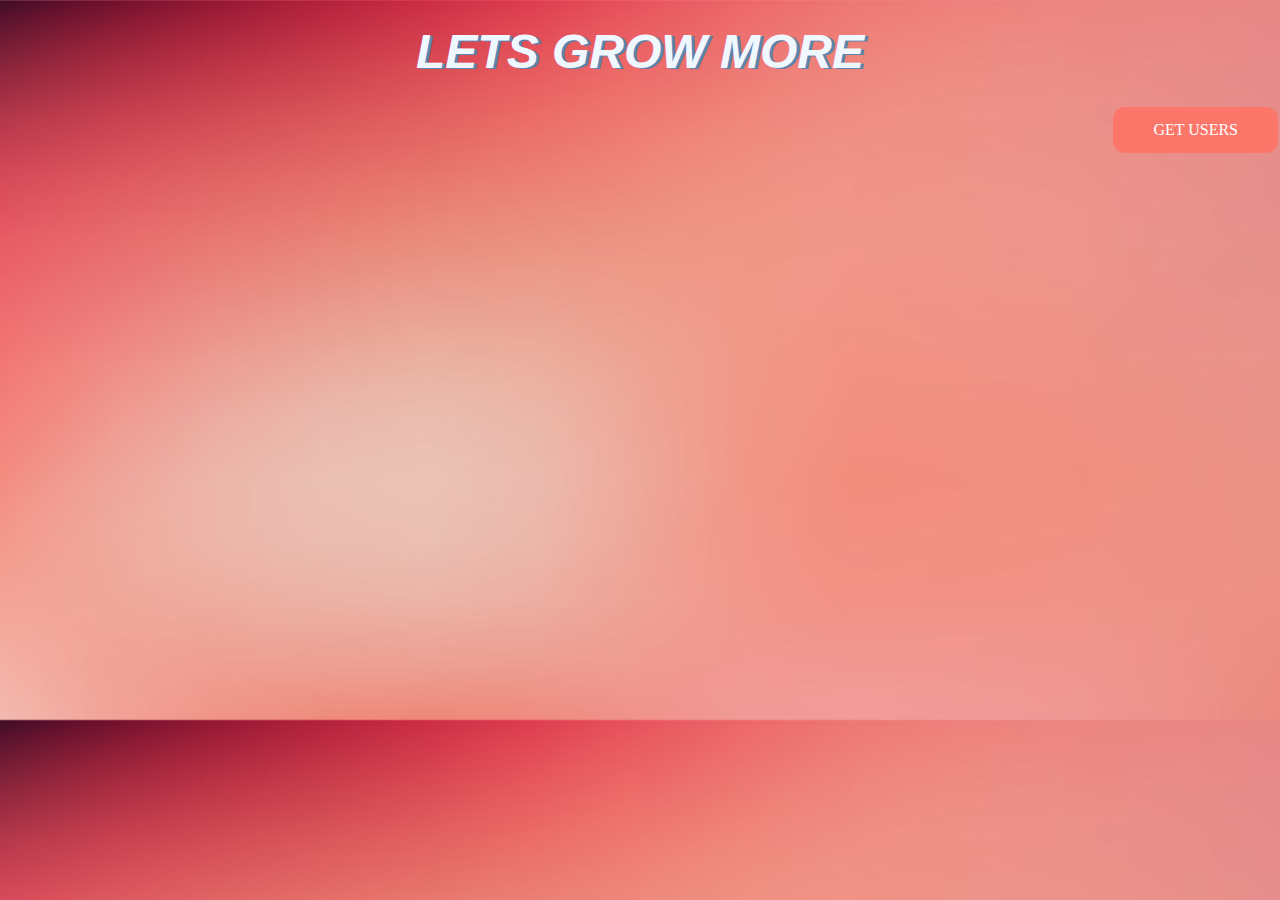
<file: index.html>
<!DOCTYPE html>
<html lang="en">
    <head>
        <meta charset="UTF-8">
        <meta http-equiv="X-UA-Compatible" content="IE=edge">
        <meta name="viewport" content="width=device-width,initial-scale=1.0">
        <title>
           LGM TASK 2
        </title>
        <link rel="stylesheet" href="style.css">
  
        
    </head>
<body style="background-size: cover; background-image: url('background.jpg');">
   
    <h1 CLASS="heading">LETS GROW MORE</h1>
    <a class="btn" href="cards.html">GET USERS</a>
</body>


</html>
</file>
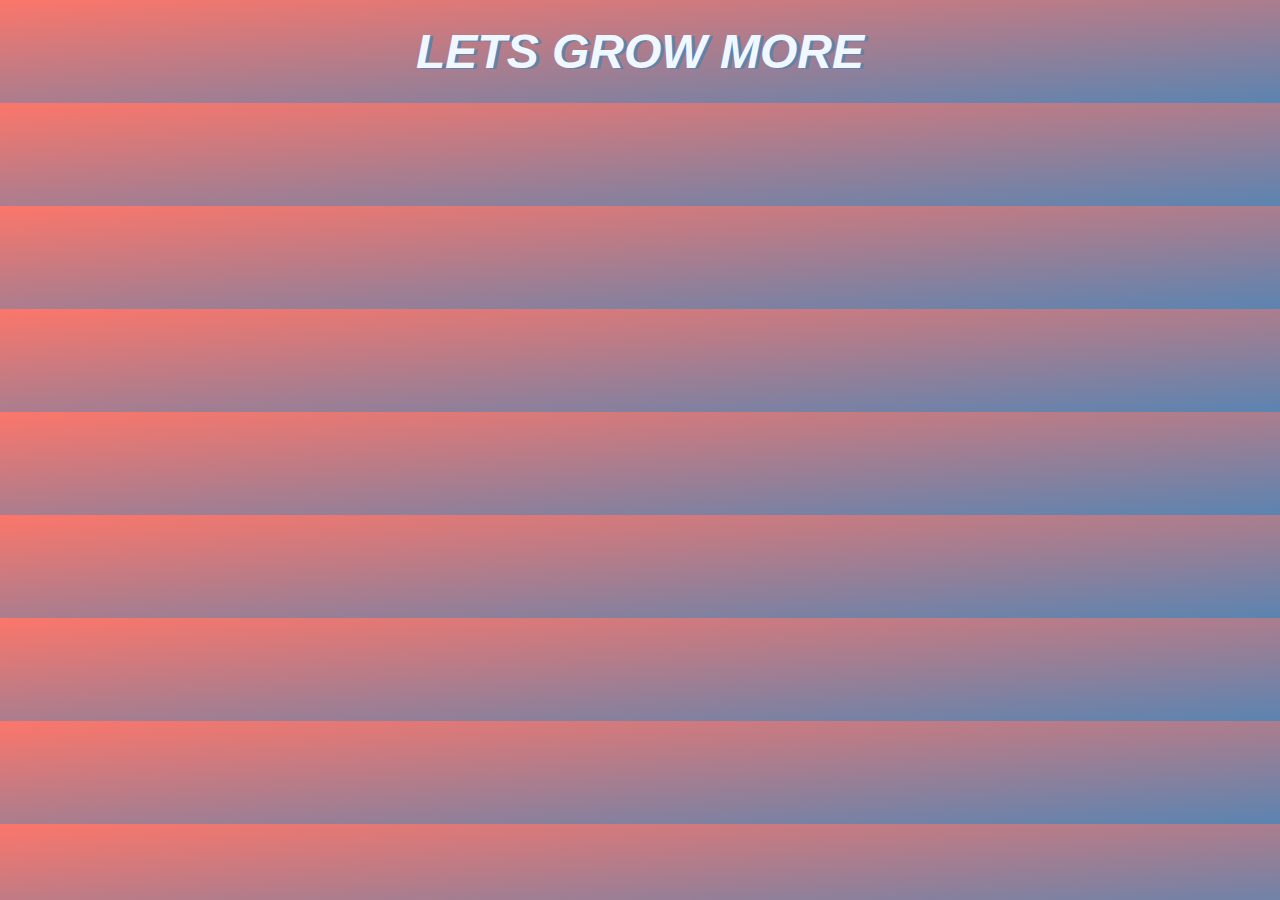
<file: cards.html>
<!DOCTYPE html>
    <head>
        <meta charset="UTF-8">
        <meta http-equiv="X-UA-Compatible" content="IE=edge">
        <meta name="viewport" content="width=device-width,initial-scale=1.0">
        <title>
            lets grow more
        </title>
        <link rel="stylesheet" href="style.css">
        
    </head>
    <body onload="myFunction()">
        <div id="loading"></div>
       
       <h1 CLASS="heading">LETS GROW MORE</h1>
         <div id="cards"></div>
         <script src="script.js"></script>
        <script>
		
		var preloader = document.getElementById("loading");
		
		function myFunction(){
			preloader.style.display = 'none';
		};
	</script> 
       
    </body>


</html>
</file>
<file: style.css>
*{
    padding:0;
    margin:0;
    box-sizing: border-box;
}

body{
    background-image: linear-gradient(to bottom right,#FC766AFF , #5B84B1FF);
}

#loading{
	position: fixed;
	width: 100%;
	height: 100vh;
	background:black
	url('load.gif')
	 no-repeat center center;	

}
.heading{
    text-align:center;
    font-size:3rem;
    margin-bottom: 1.5rem;
    margin-top: 1.5rem;
    font-style: oblique;
    font-family: 'Gill Sans', 'Gill Sans MT', Calibri, 'Trebuchet MS', sans-serif;
    text-shadow:3px 1px #5B84B1FF;
    color: aliceblue;
}
.btn{
    background-color:#FC766AFF ;
    border: none;
    float: right;
    color: white;
    padding: 14px 40px;
    font-size: 1rem;
    text-align: center;
    text-decoration: none;
   
    font-size: 16px;
    margin: 4px 2px;
    cursor: pointer;
    border-radius: 12px;
    transition-duration: 0.4s;
   
}
.btn:hover {
    background-color:#5B84B1FF;
    color: white;
  }
#cards{
    display:flex;
    justify-content: space-around;
    flex-wrap:wrap;
}
.card{
    background-color: #5B84B1FF;
    width:23%;
    box-shadow: 0 0 4px 3px #FC766AFF;
    text-align: center;
    padding: 1.5em;
    margin-bottom: 2em;
    margin-left: 3em;
    color:white;
    transition-duration: 0.5S;

}
.card:hover{
    transform: scale(1.2);
}
.title{
    font-size:1.3rem;

}
.mail{
    font-weight: bold;
    text-transform: capitalize;
    margin:1em;
    font-size: 1.2rem;

}
.images{
    width:80%;

}
</file>
